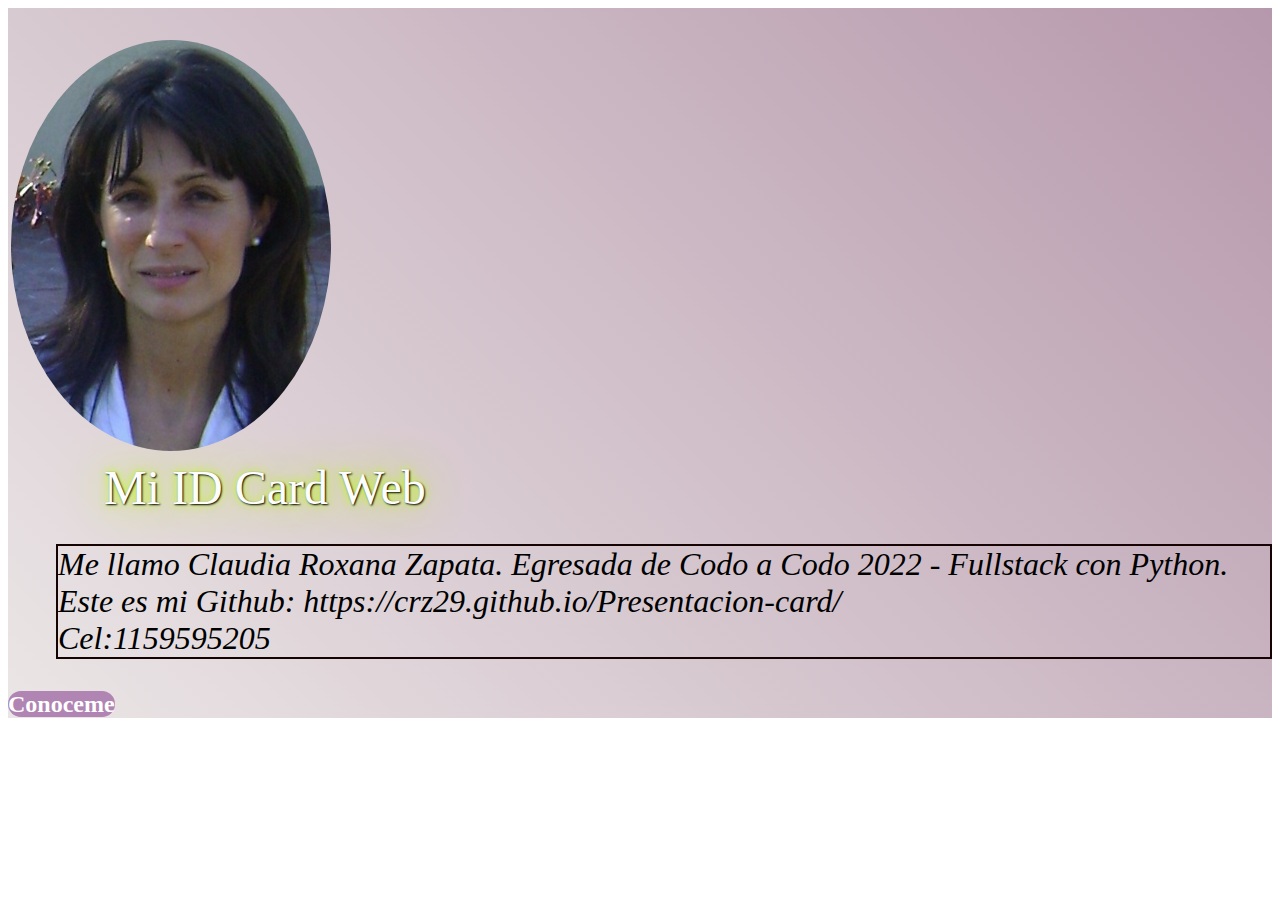
<file: index.html>
<!DOCTYPE html>
<html lang="en">
<head>
    <meta charset="UTF-8">
    <meta http-equiv="X-UA-Compatible" content="IE=edge">
    <meta name="viewport" content="width=device-width, initial-scale=1.0">
    <link rel="stylesheet" href="archivos/css/presentacion-card.css">
    <link rel="stylesheet" href="archivos/css/presentacion-titulo.css">
    <link rel="stylesheet" href="archivos/css/presentacion-foto.css">
    <link rel="stylesheet" href="archivos/css/presentacion-boton.css">
    <link rel="stylesheet" href="archivos/css/presentacion-texto.css">
    <link rel="stylesheet" href="archivos/css/presentacion-parrafo.css">
    
    <title>ID Card Web</title>
    <link href="https://cdn.jsdelivr.net/npm/bootstrap@5.3.0-alpha1/dist/css/bootstrap.min.css" rel="stylesheet" integrity="sha384-GLhlTQ8iRABdZLl6O3oVMWSktQOp6b7In1Zl3/Jr59b6EGGoI1aFkw7cmDA6j6gD" crossorigin="anonymous">

</head>
<body >
    <div class="presentacion__card">
        <div class="container">
            <div class="presentacion__foto">
                <img class="img__foto" src="archivos/img/Rox-CV.jpg" alt="foto personal">
            </div>
            <div class="presentacion__texto">
                <div class="presentacion__titulo">Mi ID Card Web</div>
                <p class="presentacion__parrafo">Me llamo Claudia Roxana Zapata.
                Egresada de Codo a Codo 2022 - Fullstack con Python. <br>Este es mi Github: https://crz29.github.io/Presentacion-card/ <br>
                Cel:1159595205 </p>
            </div>
        </div>



        <div >
             <a class="d-grid" href="datos.html">Conoceme</a>

        </div>
    </div>
   
    <script src="https://cdn.jsdelivr.net/npm/bootstrap@5.3.0-alpha1/dist/js/bootstrap.bundle.min.js" integrity="sha384-w76AqPfDkMBDXo30jS1Sgez6pr3x5MlQ1ZAGC+nuZB+EYdgRZgiwxhTBTkF7CXvN" crossorigin="anonymous"></script>
</body>
</html>
</file>
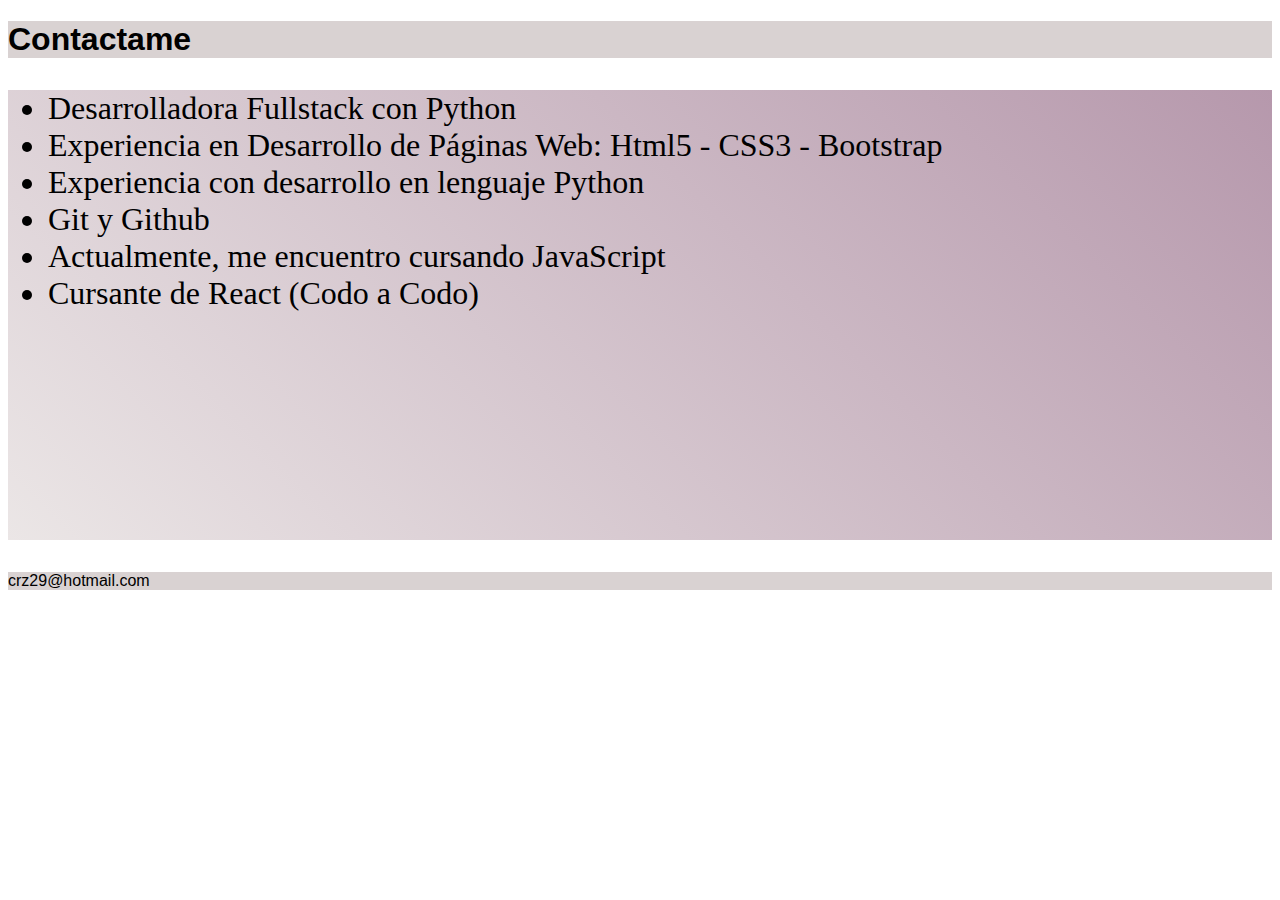
<file: datos.html>
<!DOCTYPE html>
<html lang="en">
<head>
    <meta charset="UTF-8">
    <meta http-equiv="X-UA-Compatible" content="IE=edge">
    <meta name="viewport" content="width=device-width, initial-scale=1.0">
    <link rel="stylesheet" href="archivos/css/datos.css">
    <title>Document</title>
</head>
<body>
    <h1 class="datos__titulo"> Contactame </h1>
    
    <ul class="principal">
        <li>Desarrolladora Fullstack con Python</li>
        <li>Experiencia en Desarrollo de Páginas Web: Html5 - CSS3 - Bootstrap</li>
        <li>Experiencia con desarrollo en lenguaje Python</li>
        <li>Git y Github</li>
        <li>Actualmente, me encuentro cursando JavaScript</li>
        <li>Cursante de React (Codo a Codo)</li>
    </ul>
   
    <footer>
        <section id="footer1">crz29@hotmail.com</section>
    </footer>
    
</body>
</html>
</file>
<file: archivos/css/presentacion-card.css>
.presentacion__card{
   
    background: linear-gradient(45deg, rgb(235, 230, 230), rgb(182, 152, 172));
        
    
}
</file>
<file: archivos/css/presentacion-titulo.css>
.presentacion__titulo{
        position: relative;
        color: #fdfdfd;
        font-family: Pacifico, cursive;
        font-size: 3rem;
        align-items: center;
        margin-left: 2rem;
        top: 60%;
        left: 50%;
        text-shadow: 1px 1px 2px black, 0 0 1em rgb(187, 255, 0), 0 0 0.2em rgb(187, 255, 0);
        transform: translate(-50%, -50%);
    
    }

    @media screen and (max-width:500px) {
    .presentacion__titulo{
        align-items: center;
        top: 65%;
        font-size: 1.5rem;
        margin-left: 0
        
    }
}
</file>
<file: archivos/css/presentacion-foto.css>
.img__foto{
    width: 20rem;
    border-radius: 50%;
    margin-top: 2rem;
    margin-left: .2rem;
    
    
}
@media screen and (max-width:500px) {
    .img__foto{
       
        margin-top: 5rem;
        width: 12rem;
        
    }
}
</file>
<file: archivos/css/presentacion-boton.css>
.d-grid{
    color: white;
    font-size: 1.5rem;
    font-weight: bold;
    background: rgb(176, 132, 179);
    height: 8vh;
    margin-top: 10%;
    border-radius: 1rem;
    transition: all .1s ease-in-out;
    text-decoration: none;
    text-align: center;

}

.d-grid:hover{
    
        cursor: pointer;
        background: rgb(150, 137, 150);
        margin-top: 1 rem  ;
        font-size: 1.7rem;
     
    
}
@media screen and (max-width:500px) {
    .d-grid{
        align-items: center;
        margin-top: 2rem;
        font-size: 1rem;
        height: 6vh;
        
    }
}
</file>
<file: archivos/css/presentacion-texto.css>
.presentacion__texto{
    display: flex;
    flex-direction: column;
    justify-content: center ;
    margin-top: 2rem;
    margin-left: 3rem;
  
    
}


@media screen and (max-width:500px) {
    .presentacion__texto{
       
        font-size: 1rem;
        width: 100%;
        margin-left: 0;
        
    
       
        
    }
}
</file>
<file: archivos/css/presentacion-parrafo.css>
.presentacion__parrafo{
    color: black;
    font-size: 2rem;
    font-style: oblique;
    border: 2px solid #150303;
    margin-top: 0.1rem;
}

@media screen and (max-width:500px) {
    .presentacion__parrafo{
       
        font-size: 1rem;
    
       
        
    }
}
</file>
<file: archivos/css/datos.css>
.datos__titulo{
    background-color: rgb(217, 210, 210);
    font-family: 'Amaranth', sans-serif;
    text-decoration: none;
}

.principal{
    text-align: left;
    background: linear-gradient(45deg, rgb(235, 230, 230), rgb(182, 152, 172));
    height: 50vh;
    font-size: 2rem;
 
    
}
#footer1{
    background-color: rgb(217, 210, 210);
    font-family: 'Amaranth', sans-serif;
}
</file>
